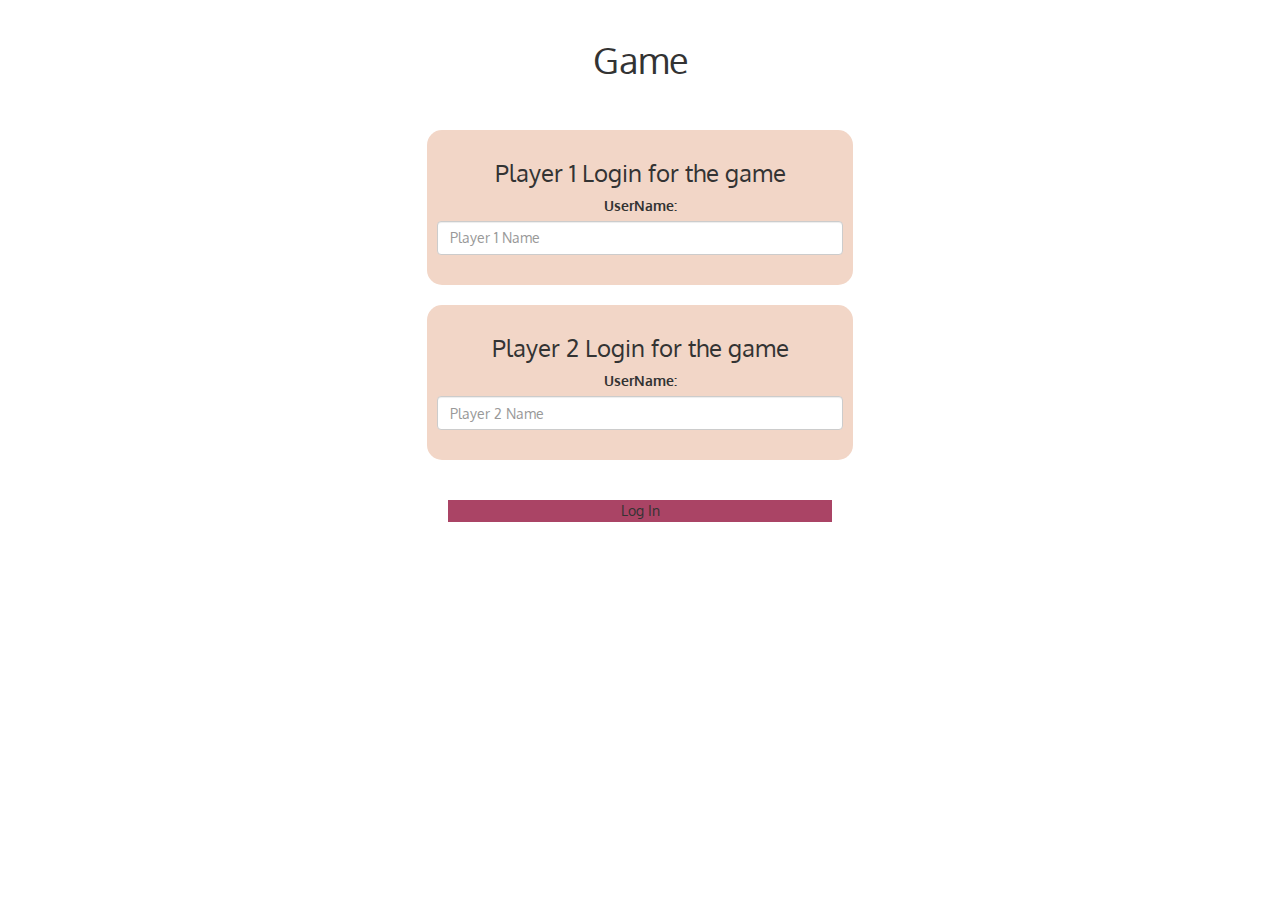
<file: index.html>
<!DOCTYPE html>
<html>

<head>
	<title>Math Quiz</title>

	<meta name="viewport" content="width=device-width, initial-scale=1">
	<link rel="stylesheet" href="https://maxcdn.bootstrapcdn.com/bootstrap/3.4.0/css/bootstrap.min.css">
	<script src="https://ajax.googleapis.com/ajax/libs/jquery/3.4.1/jquery.min.js"></script>
	<script src="https://maxcdn.bootstrapcdn.com/bootstrap/3.4.0/js/bootstrap.min.js"></script>
	<link rel="preconnect" href="https://fonts.googleapis.com">
	<link rel="preconnect" href="https://fonts.gstatic.com" crossorigin>
	<link href="https://fonts.googleapis.com/css2?family=Oxygen&display=swap" rel="stylesheet">

	<link rel="stylesheet" type="text/css" href="style.css">

	<script src="main.js"></script>
</head>

<body>

	<center>
		<br>
		<h1> Game </h1>
		<br>
		<br>
		<div class="col-lg-4 col-sm-8 col-xs-11 login_div1">
			<h3>Player 1 Login for the game</h3>
			<label> UserName: </label>
			<input type="text" id="player1_name_input" class="form-control" placeholder="Player 1 Name">
			<br>
		</div>

		<br>

		<div class="col-lg-4 col-sm-8 col-xs-11 login_div1">
			<h3>Player 2 Login for the game</h3>
			<label> UserName: </label>
			<input type="text" id="player2_name_input" class="form-control" placeholder="Player 2 Name">
			<br>
		</div>

		<br>
		<br>

		<button id="button" style="width:30%" onclick="addUser()">Log In</button>

	</center>

</body>
</file>
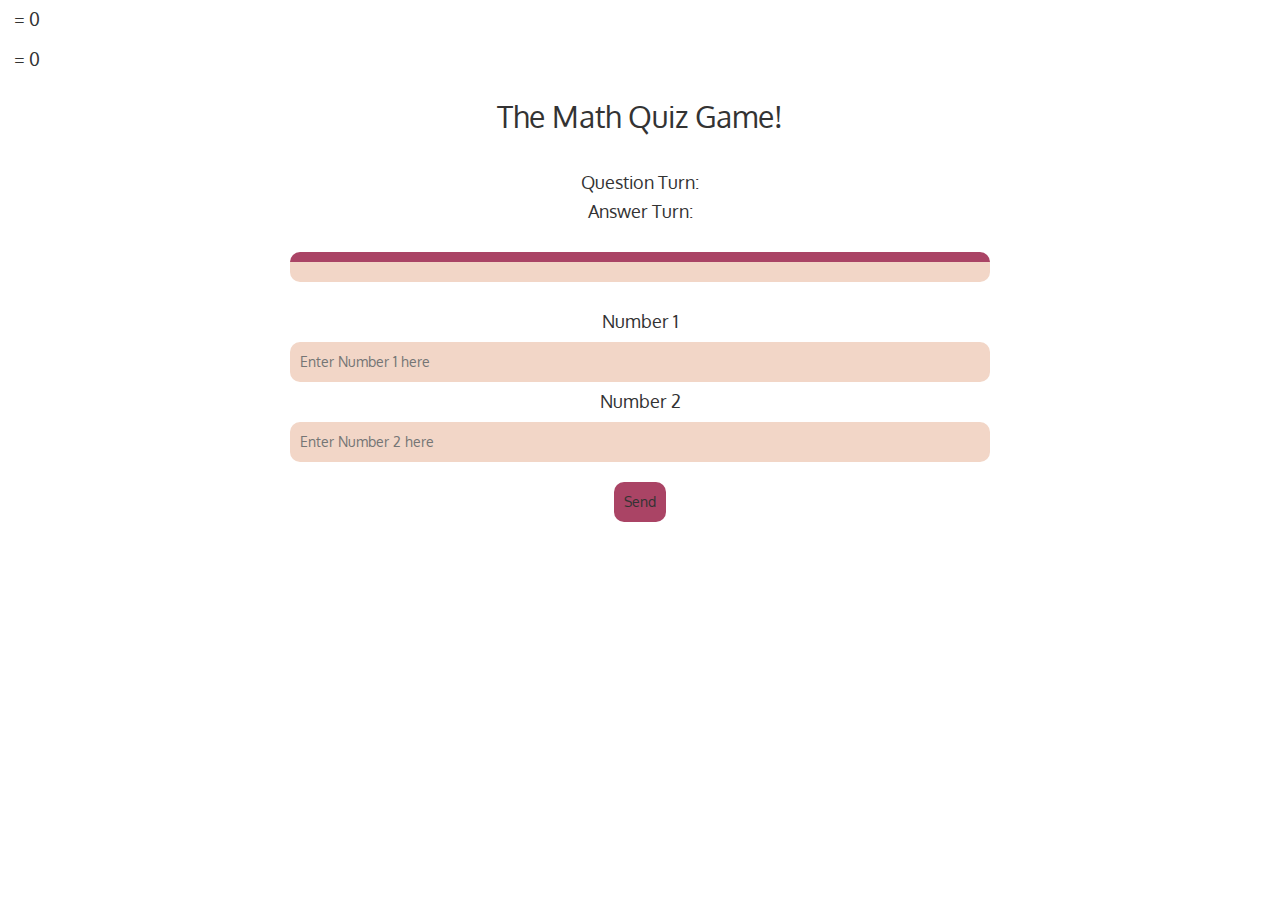
<file: game.html>
<!DOCTYPE html>
<html>

<head>
	<title>Math Quiz</title>

	<meta name="viewport" content="width=device-width, initial-scale=1">
	<link rel="stylesheet" href="https://maxcdn.bootstrapcdn.com/bootstrap/3.4.0/css/bootstrap.min.css">
	<script src="https://ajax.googleapis.com/ajax/libs/jquery/3.4.1/jquery.min.js"></script>
	<script src="https://maxcdn.bootstrapcdn.com/bootstrap/3.4.0/js/bootstrap.min.js"></script>
	<link rel="preconnect" href="https://fonts.googleapis.com">
	<link rel="preconnect" href="https://fonts.gstatic.com" crossorigin>
	<link href="https://fonts.googleapis.com/css2?family=Oxygen&display=swap" rel="stylesheet">

	<link rel="stylesheet" type="text/css" href="game.css">

</head>

<body>
    <h4 id="player1_name"></h4> <span><h4 id="player1_score"> = 0</h4></span>
    <br>
    <h4 id="player2_name"></h4> <span><h4 id="player2_score"> = 0</h4></span>
    <center>
		<h2>The Math Quiz Game!</h2>
		<br>
		<h4 id="question_turn">Question Turn:</h4>
		<h4 id="answer_turn">Answer Turn:</h4>
		<br>
		<div id="output" class="col-lg-6"></div>
		<br>
		<h4>Number 1</h4>
		<input id="number_1_input" placeholder="Enter Number 1 here">
		<h4>Number 2</h4>
		<input id="number_2_input" placeholder="Enter Number 2 here">
		<br>
		<br>
		<button id="send_button" onclick="send()">Send</button>
    </center>

    <script src="game.js"></script>
</body>
</file>
<file: style.css>
body
{
	background-image: url("https://images.unsplash.com/photo-1517315003714-a071486bd9ea?ixlib=rb-1.2.1&ixid=MnwxMjA3fDB8MHxzZWFyY2h8MXx8YWVzdGhldGljJTIwYmFja2dyb3VuZHxlbnwwfHwwfHw%3D&w=1000&q=80");
	background-size: 100%;
	font-family: 'Oxygen', sans-serif;
}

	.login_div1 , .login_div2
	{
		background: #f2d6c7;
		padding: 10px;
		float: none;
		border-radius: 15px;
	}


#player1_name , #player2_name
{
	display: inline-block;
	margin-left: 20px;
}
#word
{
	width: 60%;
}
#word_display
{
	letter-spacing: 5px;
}
#output
{
border-radius: 10px;
border-top: 10px solid #AA4465;
padding: 10px;
float: none;
text-align: left;
}

#button
{
	background-color: #AA4465;
	border: none;
}
</file>
<file: game.css>
#player1_name, #player1_score, #player2_name, #player2_score
{
    display: inline-block;
    
}

#player1_name, #player2_name
{
    margin-left: 10px;
}

#output
{
    background: #f2d6c7;
    border-radius: 10px; 
    border-top: 10px solid #AA4465;
    padding: 10px; 
    float: none; 
    width: 700px; 
    text-align: left;
}

body
{
    background-image: url("https://images.unsplash.com/photo-1517315003714-a071486bd9ea?ixlib=rb-1.2.1&ixid=MnwxMjA3fDB8MHxzZWFyY2h8MXx8YWVzdGhldGljJTIwYmFja2dyb3VuZHxlbnwwfHwwfHw%3D&w=1000&q=80");
	background-size: 100%;
	font-family: 'Oxygen', sans-serif;
}


#number_1_input, #number_2_input
{
    background: #f2d6c7;
    border-radius: 10px;
    padding: 10px;
    float: none;
    text-align: left;
    border: none;
    width: 700px;
}

#send_button, #check_button
{
    background-color: #AA4465;
    border-radius: 10px;
    padding: 10px;
    border: none;
}
</file>
